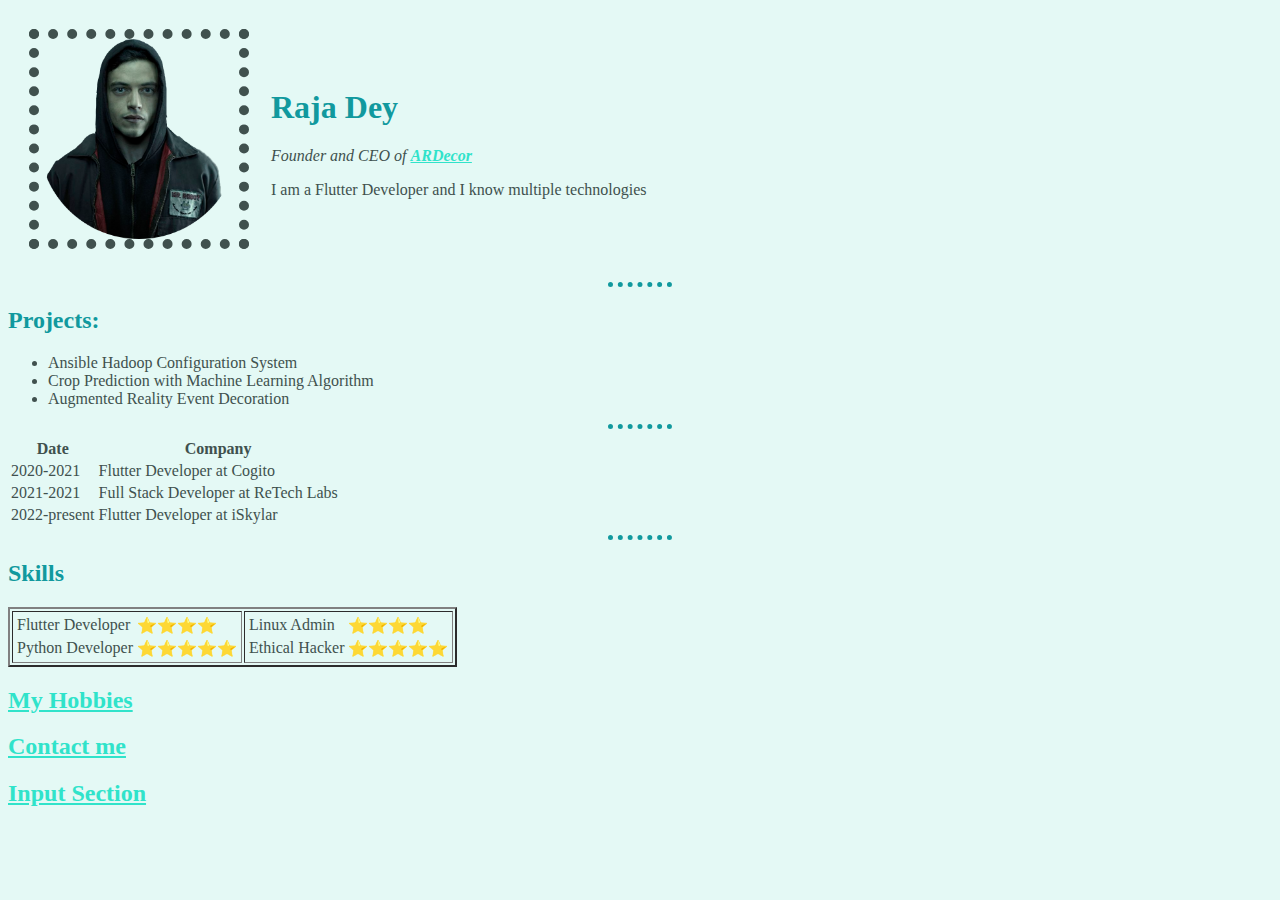
<file: index.html>
<!DOCTYPE html>
<html lang="en">

<head>
    <meta charset="UTF-8">
    <meta http-equiv="X-UA-Compatible" content="IE=edge">
    <meta name="viewport" content="width=device-width, initial-scale=1.0">
    <title>Raja's Website</title>
    <link rel="stylesheet" href="css/styles.css">
</head>

<body>
    <table cellspacing="20">
        <tbody>
            <tr>
                <td><img src="images/a-modified.png" alt="Profile Picture of Raja Dey" width="200" height="200"
                        shape-outside: circle(50%)></td>
                <td>
                    <h1>Raja Dey</h1>
                    <p><em>Founder and CEO of <strong> <a href="https://www.appbrewery.co/">ARDecor</a></strong></em>
                    </p>
                    <p>I am a Flutter Developer and I know multiple technologies</p>
                </td>
            </tr>
        </tbody>
    </table>
    <hr>
    <h2>Projects:</h2>
    <ul>
        <li>Ansible Hadoop Configuration System</li>
        <li>Crop Prediction with Machine Learning Algorithm</li>
        <li>Augmented Reality Event Decoration</li>
    </ul>
    <hr>
    <table>
        <thead>
            <tr>
                <th>Date</th>
                <th>Company</th>
            </tr>
        </thead>
        <tbody>
            <tr>
                <td>2020-2021</td>
                <td>Flutter Developer at Cogito</td>
            </tr>
            <tr>
                <td>2021-2021</td>
                <td>Full Stack Developer at ReTech Labs</td>

            </tr>
            <tr>
                <td>2022-present</td>
                <td>Flutter Developer at iSkylar</td>
            </tr>
        </tbody>
    </table>
    <hr>
    <h2>Skills</h2>
    <table border="2">
        <tbody>
            <tr>
                <td>
                    <table>
                        <tr>
                            <td>Flutter Developer</td>
                            <td>⭐⭐⭐⭐</td>

                        </tr>
                        <tr>
                            <td>Python Developer</td>
                            <td>⭐⭐⭐⭐⭐</td>

                        </tr>
                    </table>
                </td>
                <td>
                    <table>
                        <tr>
                            <td>Linux Admin</td>
                            <td>⭐⭐⭐⭐</td>

                        </tr>
                        <tr>
                            <td>Ethical Hacker</td>
                            <td>⭐⭐⭐⭐⭐</td>

                        </tr>
                    </table>
                </td>
            </tr>
        </tbody>
    </table>
    <h2><a href="hobbies.html">My Hobbies</a></h2>
    <h2><a href="contact.html">Contact me</a></h2>
    <h2><a href="input.html">Input Section</a></h2>


</body>

</html>
</file>
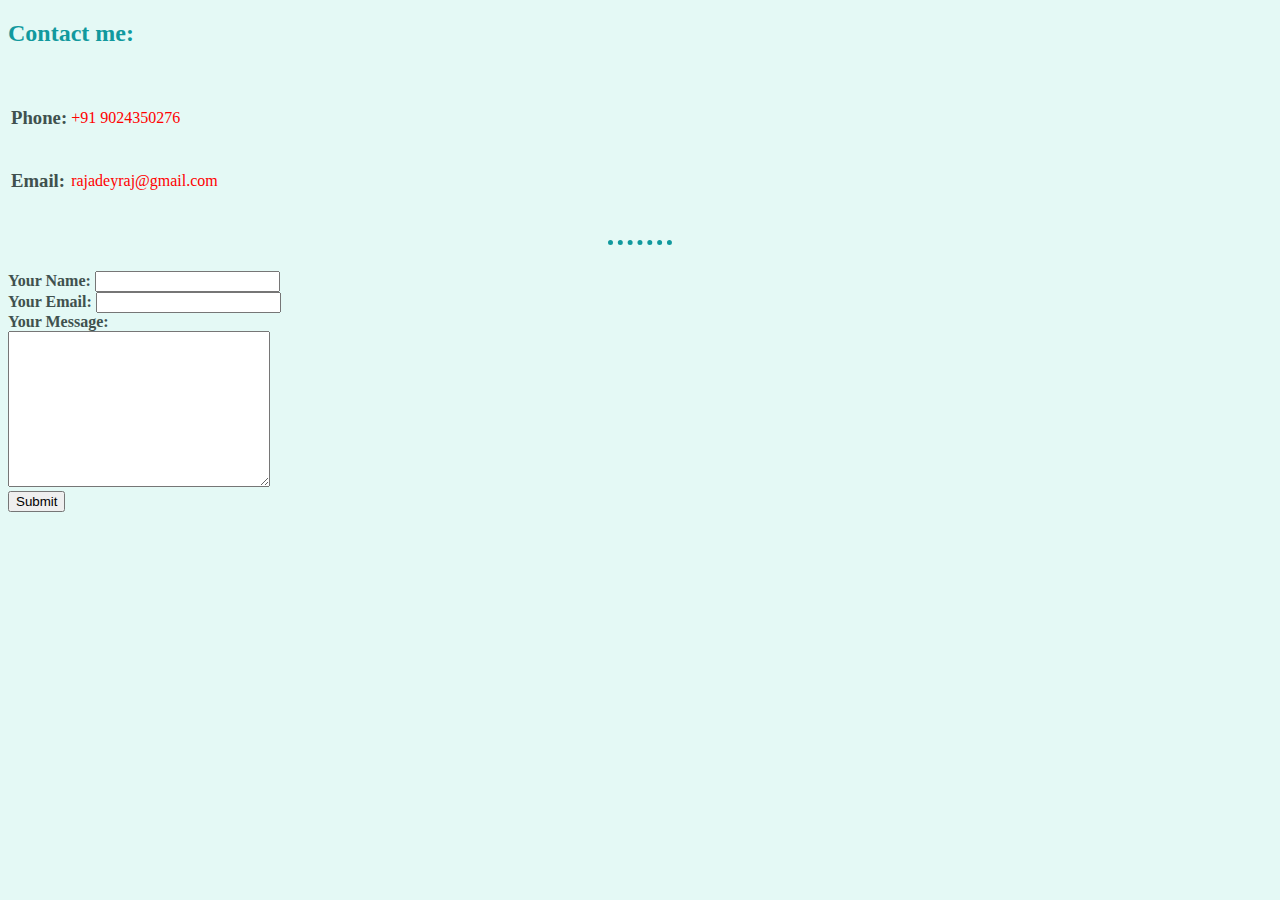
<file: contact.html>
<!DOCTYPE html>
<html lang="en">

<head>
    <meta charset="UTF-8">
    <meta http-equiv="X-UA-Compatible" content="IE=edge">
    <meta name="viewport" content="width=device-width, initial-scale=1.0">
    <title>My Contact</title>
    <link rel="stylesheet" href="css/styles.css">
</head>

<body>
    <h2>Contact me:</h2>
    <br>
    <table>
        <tbody>
            <tr>
                <td>
                    <h3>Phone: </h3>
                </td>
                <td class="number">+91 9024350276</td>
            </tr>
            <tr>
                <td>
                    <h3>Email: </h3>
                </td>
                <td class="email">rajadeyraj@gmail.com</td>
            </tr>
        </tbody>
    </table>
    <br>
    <hr>
    <br>
    <form action="mailto:rajadeyraj@gmail.com" method="post">
        <label>
            <strong>Your Name: </strong>
        </label>
        <input type="text" name="" id="">
        <br>
        <label>
            <strong>Your Email: </strong>
        </label>
        <input type="text" name="" id="">
        <br>
        <label><strong>Your Message:</strong></label>
        <br>
        <textarea name="name" id="" cols="30" rows="10"></textarea>
        <br>
        <input type="submit" value="Submit">

    </form>
</body>

</html>
</file>
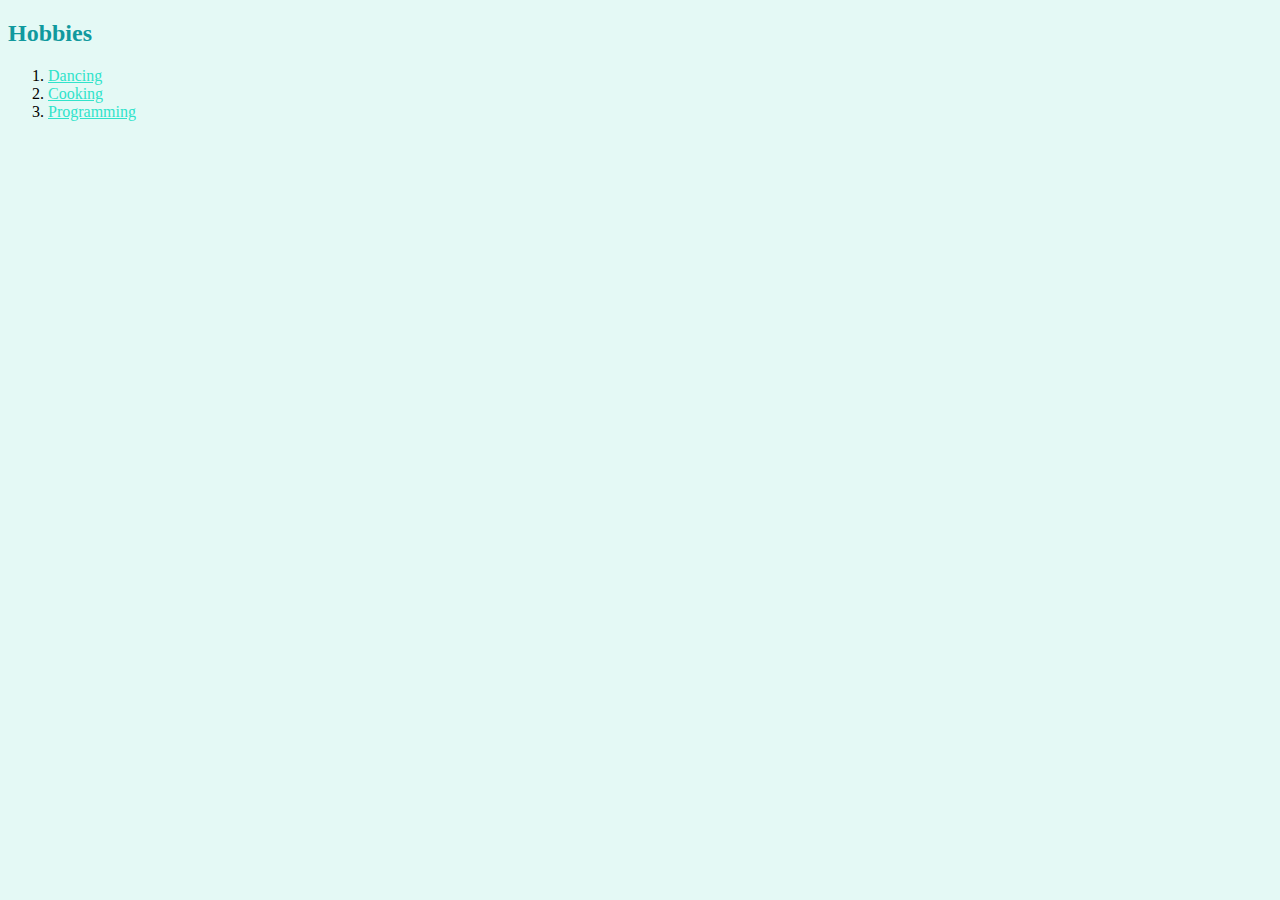
<file: hobbies.html>
<!DOCTYPE html>
<html lang="en">

<head>
    <meta charset="UTF-8">
    <meta http-equiv="X-UA-Compatible" content="IE=edge">
    <meta name="viewport" content="width=device-width, initial-scale=1.0">
    <title>My Hobbies</title>
    <link rel="stylesheet" href="css/styles.css">
</head>

<body>
    <h2>Hobbies</h2>
    <ol>
        <li><a
                href="https://cf.ltkcdn.net/dance/images/orig/194871-425x487-man-doing-brake-dancing-movements.jpg">Dancing</a>
        </li>
        <li><a
                href="https://www.tasteofhome.com/wp-content/uploads/2021/09/indian-food-GettyImages-1127563435-MLedit-FT.jpg?resize=700,467">Cooking</a>
        </li>
        <li><a
                href="https://www.codingem.com/wp-content/uploads/2021/10/juanjo-jaramillo-mZnx9429i94-unsplash-1024x683.jpg">Programming</a>
        </li>
    </ol>
</body>

</html>
</file>
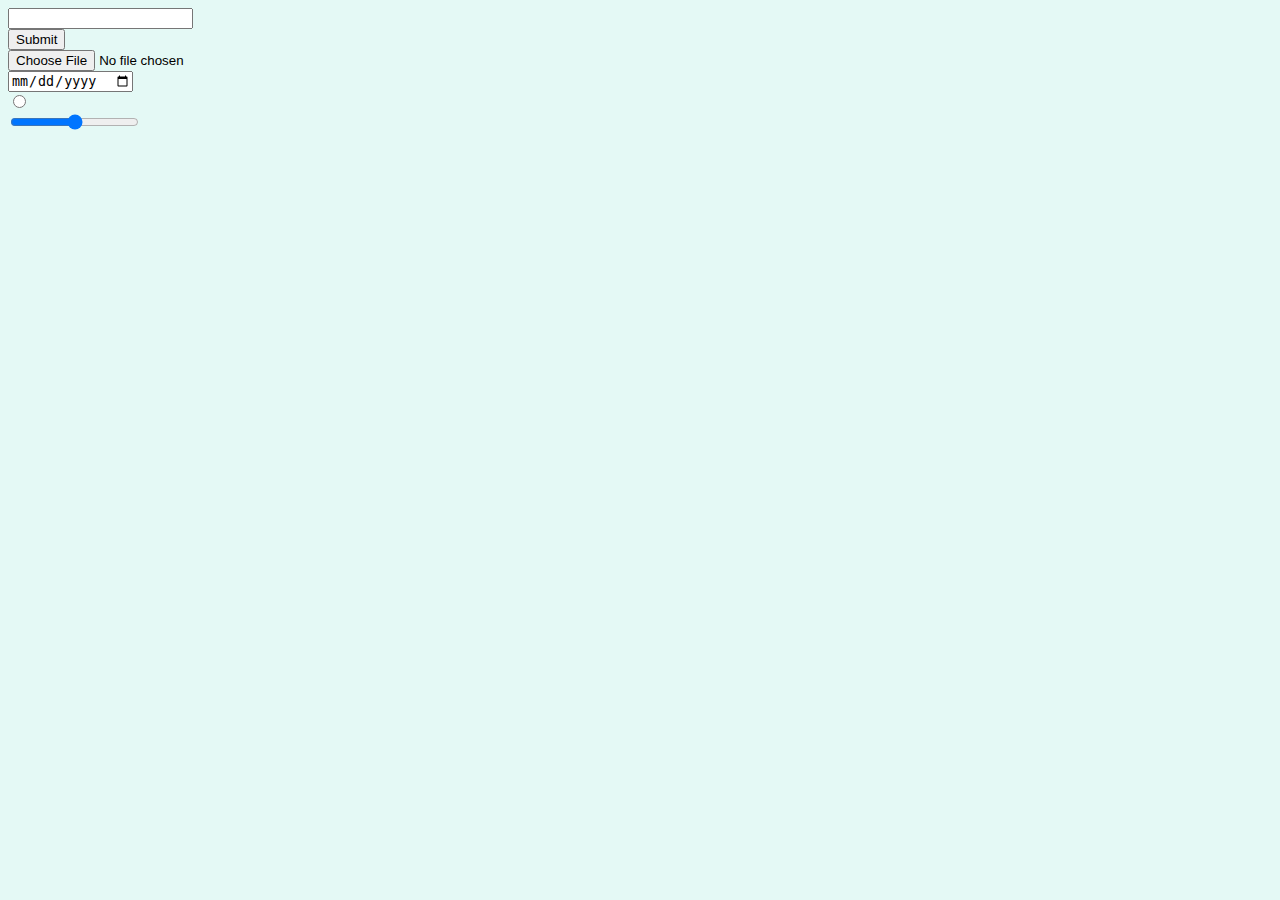
<file: input.html>
<!DOCTYPE html>
<html lang="en">

<head>
    <meta charset="UTF-8">
    <meta http-equiv="X-UA-Compatible" content="IE=edge">
    <meta name="viewport" content="width=device-width, initial-scale=1.0">
    <title>Input Section</title>
    <link rel="stylesheet" href="css/styles.css">
</head>

<body>
    <form action="" method="post">
        <input type="text" name="" id=""><br>
        <input type="submit" value="Submit"><br>
        <input type="file" name="" id=""><br>
        <input type="date" name="" id=""><br>
        <input type="radio" name="" id=""><br>
        <input type="range" name="" id=""><br>
    </form>
</body>

</html>
</file>
<file: css/styles.css>
body {
    background-color: #E4F9F5;
}

hr {
    border-style: none;
    border-top-style: dotted;
    width: 5%;
    border-color: #11999E;
    border-width: 5px;
}

h1 {
    color: #11999E;
}
h1:hover {
    color: red;
}

h2:hover {
    color: red;
}

img:hover {
    background-color: gold;
}

h2 {
    color: #11999E;
}

p {
    color: #40514E;
}

table {
    color: #40514E;
}

a {
    color: #30E3CA;
}

ul {
    color: #40514E;
}

strong {
    color: #40514E;
}

img {
    
    border-style: dotted;
    border-width: 10px;
}

.number:hover {
    color: black;
}

.email:hover {
    color: black;
}

.number {
    color: red;
}

.email {
    color: red;
}
</file>
